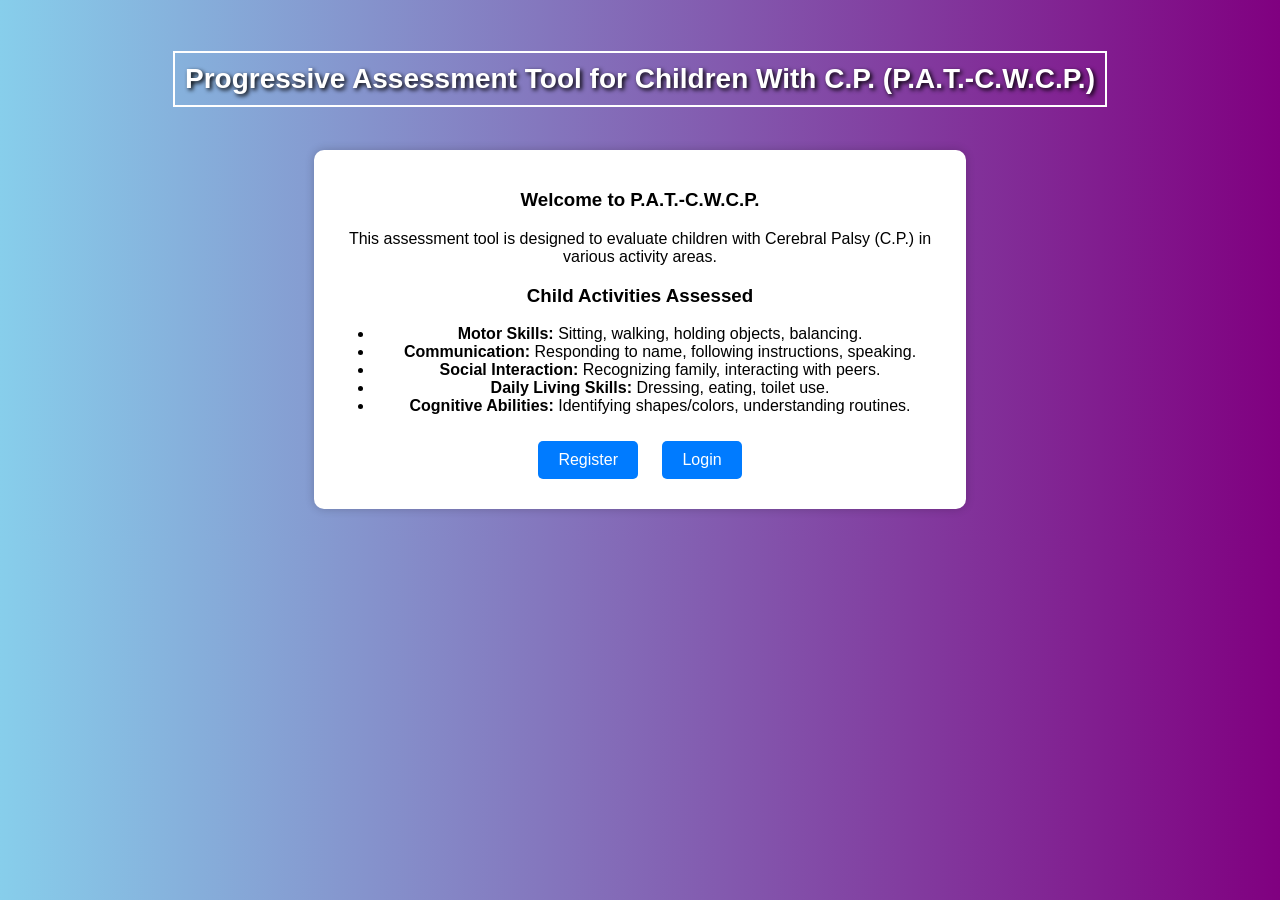
<file: index.html>
<!DOCTYPE html>
<html lang="en">
<head>
    <meta charset="UTF-8">
    <meta name="viewport" content="width=device-width, initial-scale=1.0">
    <title>P.A.T.-C.W.C.P.</title>
    <link rel="stylesheet" href="styles.css">
</head>
<body>
    <h2>Progressive Assessment Tool for Children With C.P. (P.A.T.-C.W.C.P.)</h2>

    <div class="container">
        <h3>Welcome to P.A.T.-C.W.C.P.</h3>
        <p>This assessment tool is designed to evaluate children with Cerebral Palsy (C.P.) in various activity areas.</p>

        <h3>Child Activities Assessed</h3>
        <ul>
            <li><strong>Motor Skills:</strong> Sitting, walking, holding objects, balancing.</li>
            <li><strong>Communication:</strong> Responding to name, following instructions, speaking.</li>
            <li><strong>Social Interaction:</strong> Recognizing family, interacting with peers.</li>
            <li><strong>Daily Living Skills:</strong> Dressing, eating, toilet use.</li>
            <li><strong>Cognitive Abilities:</strong> Identifying shapes/colors, understanding routines.</li>
        </ul>

        <div class="button-container">
            <button onclick="window.location.href='register.html'">Register</button>
            <button onclick="window.location.href='login.html'">Login</button>
        </div>
    </div>
</body>
</html>
</file>
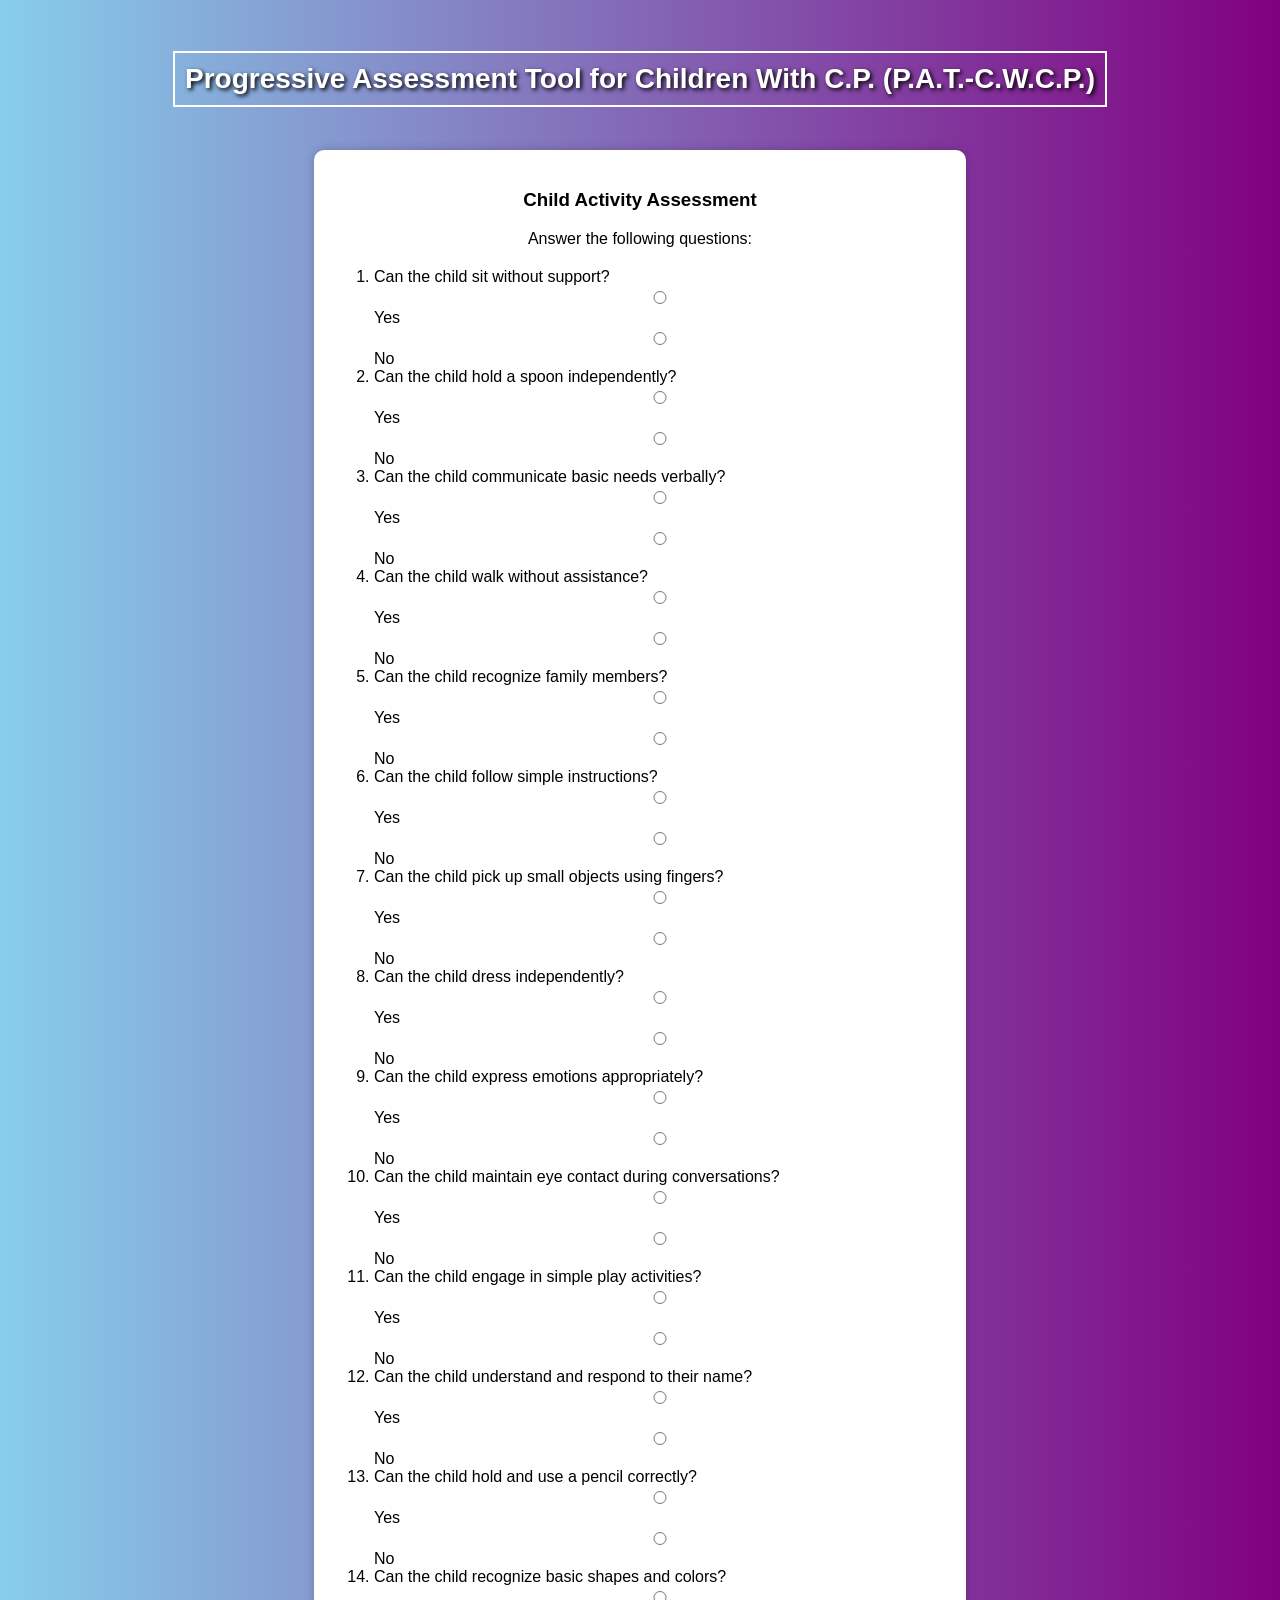
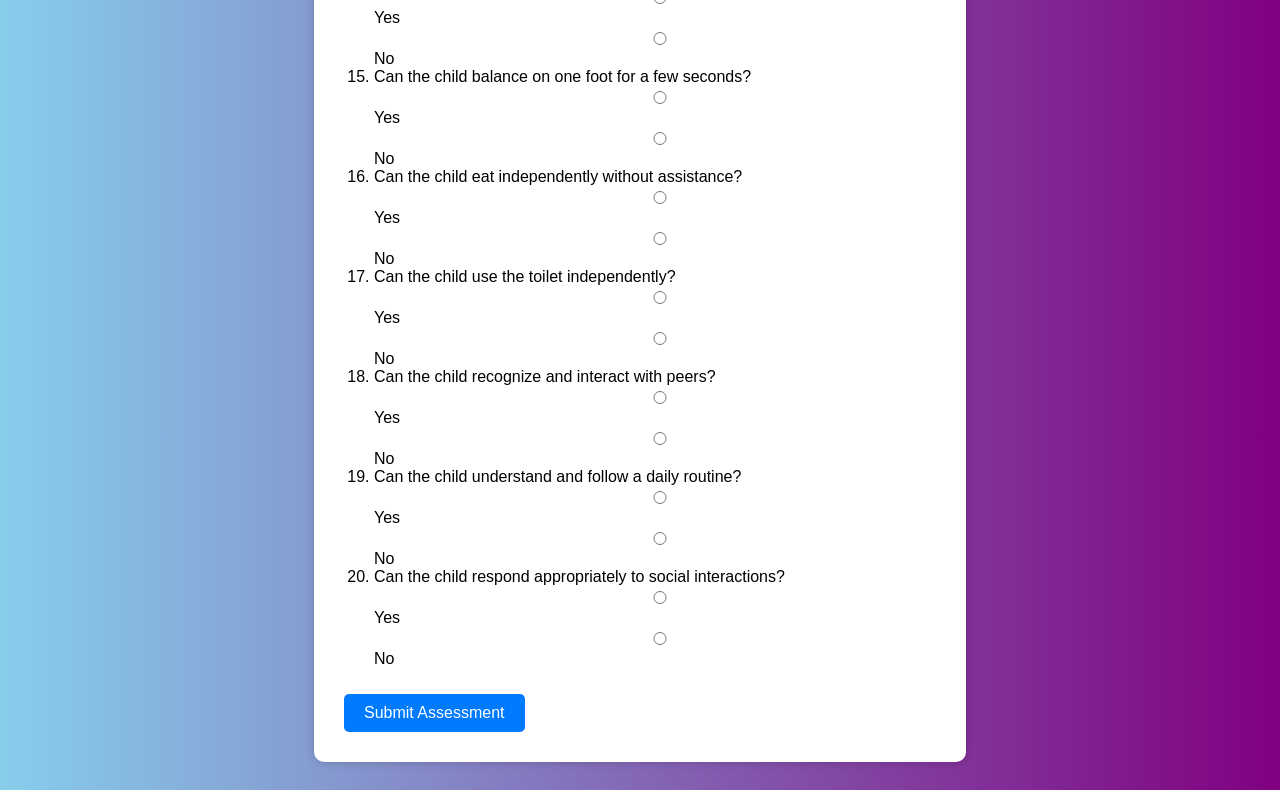
<file: assessment.html>
<!DOCTYPE html>
<html lang="en">
<head>
    <meta charset="UTF-8">
    <meta name="viewport" content="width=device-width, initial-scale=1.0">
    <title>Assessment - P.A.T.-C.W.C.P.</title>
    <link rel="stylesheet" href="styles.css">
</head>
<body>
    <h2>Progressive Assessment Tool for Children With C.P. (P.A.T.-C.W.C.P.)</h2>

    <div class="container">
        <h3>Child Activity Assessment</h3>
        <p>Answer the following questions:</p>

        <form id="assessment-form">
            <ol>
                <li>Can the child sit without support?
                    <input type="radio" name="q1" value="yes"> Yes
                    <input type="radio" name="q1" value="no"> No
                </li>
                <li>Can the child hold a spoon independently?
                    <input type="radio" name="q2" value="yes"> Yes
                    <input type="radio" name="q2" value="no"> No
                </li>
                <li>Can the child communicate basic needs verbally?
                    <input type="radio" name="q3" value="yes"> Yes
                    <input type="radio" name="q3" value="no"> No
                </li>
                <li>Can the child walk without assistance?
                    <input type="radio" name="q4" value="yes"> Yes
                    <input type="radio" name="q4" value="no"> No
                </li>
                <li>Can the child recognize family members?
                    <input type="radio" name="q5" value="yes"> Yes
                    <input type="radio" name="q5" value="no"> No
                </li>
                <li>Can the child follow simple instructions?
                    <input type="radio" name="q6" value="yes"> Yes
                    <input type="radio" name="q6" value="no"> No
                </li>
                <li>Can the child pick up small objects using fingers?
                    <input type="radio" name="q7" value="yes"> Yes
                    <input type="radio" name="q7" value="no"> No
                </li>
                <li>Can the child dress independently?
                    <input type="radio" name="q8" value="yes"> Yes
                    <input type="radio" name="q8" value="no"> No
                </li>
                <li>Can the child express emotions appropriately?
                    <input type="radio" name="q9" value="yes"> Yes
                    <input type="radio" name="q9" value="no"> No
                </li>
                <li>Can the child maintain eye contact during conversations?
                    <input type="radio" name="q10" value="yes"> Yes
                    <input type="radio" name="q10" value="no"> No
                </li>
                <li>Can the child engage in simple play activities?
                    <input type="radio" name="q11" value="yes"> Yes
                    <input type="radio" name="q11" value="no"> No
                </li>
                <li>Can the child understand and respond to their name?
                    <input type="radio" name="q12" value="yes"> Yes
                    <input type="radio" name="q12" value="no"> No
                </li>
                <li>Can the child hold and use a pencil correctly?
                    <input type="radio" name="q13" value="yes"> Yes
                    <input type="radio" name="q13" value="no"> No
                </li>
                <li>Can the child recognize basic shapes and colors?
                    <input type="radio" name="q14" value="yes"> Yes
                    <input type="radio" name="q14" value="no"> No
                </li>
                <li>Can the child balance on one foot for a few seconds?
                    <input type="radio" name="q15" value="yes"> Yes
                    <input type="radio" name="q15" value="no"> No
                </li>
                <li>Can the child eat independently without assistance?
                    <input type="radio" name="q16" value="yes"> Yes
                    <input type="radio" name="q16" value="no"> No
                </li>
                <li>Can the child use the toilet independently?
                    <input type="radio" name="q17" value="yes"> Yes
                    <input type="radio" name="q17" value="no"> No
                </li>
                <li>Can the child recognize and interact with peers?
                    <input type="radio" name="q18" value="yes"> Yes
                    <input type="radio" name="q18" value="no"> No
                </li>
                <li>Can the child understand and follow a daily routine?
                    <input type="radio" name="q19" value="yes"> Yes
                    <input type="radio" name="q19" value="no"> No
                </li>
                <li>Can the child respond appropriately to social interactions?
                    <input type="radio" name="q20" value="yes"> Yes
                    <input type="radio" name="q20" value="no"> No
                </li>
            </ol>

            <button type="submit">Submit Assessment</button>
        </form>
    </div>

    <script src="script.js"></script>
</body>
</html>
</file>
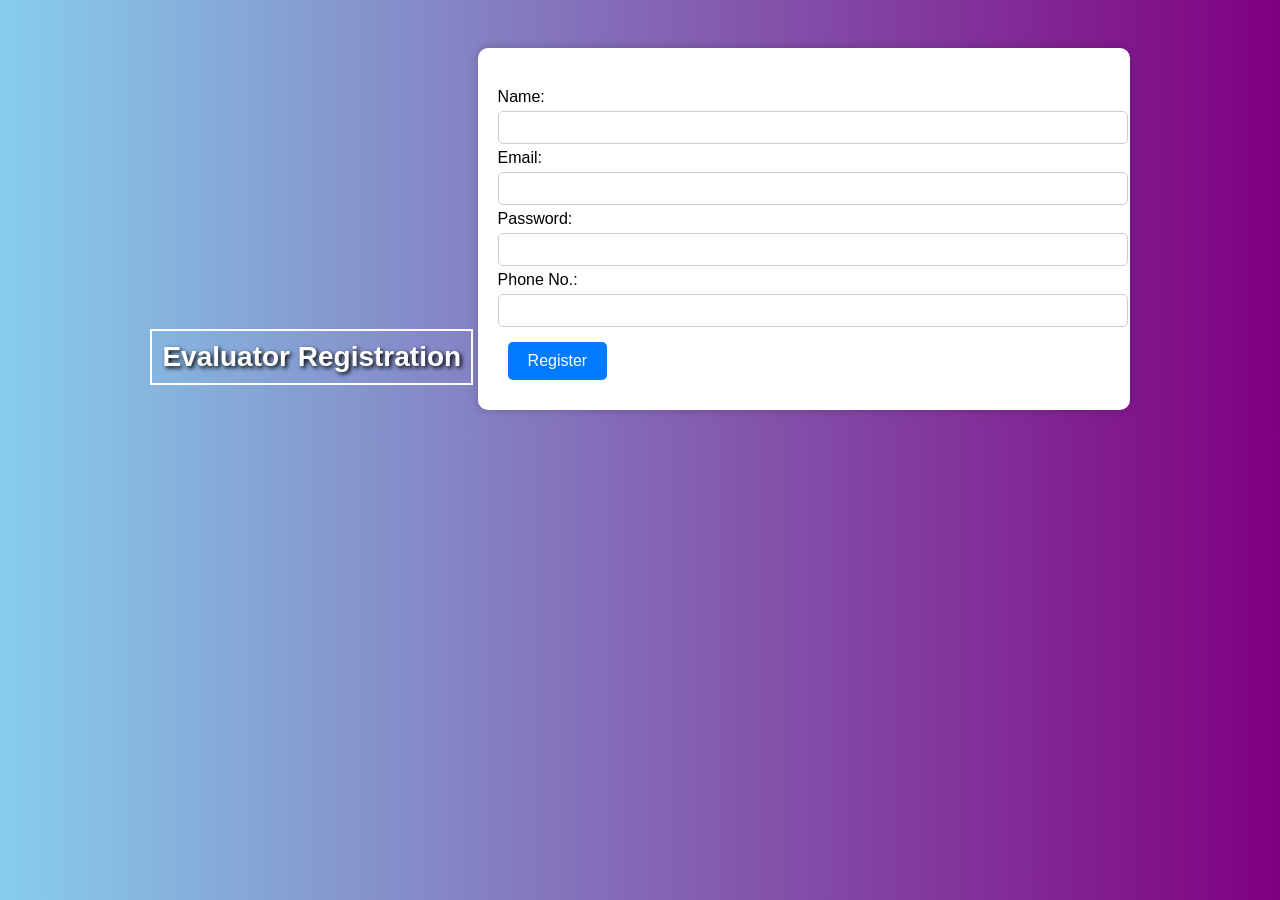
<file: evaluator.html>
<!DOCTYPE html>
<html lang="en">
<head>
    <meta charset="UTF-8">
    <meta name="viewport" content="width=device-width, initial-scale=1.0">
    <title>Evaluator Registration</title>
    <link rel="stylesheet" href="styles.css">
</head>
<body>
    <h2>Evaluator Registration</h2>

    <div class="container">
        <form id="evaluator-form">
            <label>Name:</label>
            <input type="text" id="name" required>

            <label>Email:</label>
            <input type="email" id="email" required>

            <label>Password:</label>
            <input type="password" id="password" required>

            <label>Phone No.:</label>
            <input type="tel" id="phone" required>

            <button type="submit">Register</button>
        </form>
    </div>

    <script src="script.js"></script>
</body>
</html>
</file>
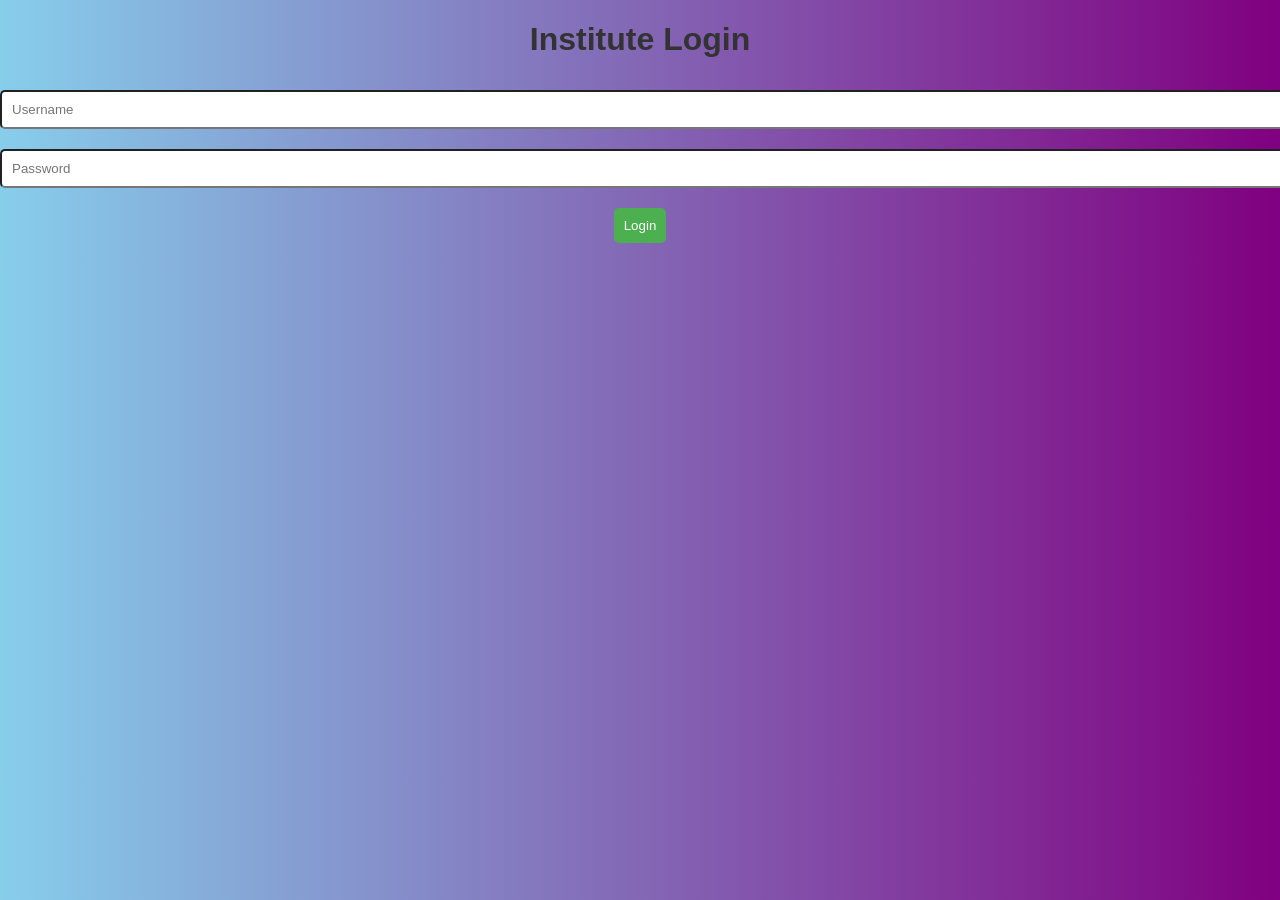
<file: institute-login.html>
<!DOCTYPE html>
<html lang="en">
<head>
    <meta charset="UTF-8">
    <meta name="viewport" content="width=device-width, initial-scale=1.0">
    <title>Institute Login</title>
    <link rel="stylesheet" href="style.css">
</head>
<body>
    <header>
        <h1>Institute Login</h1>
    </header>
    <main>
        <div class="login-container">
            <form id="instituteLoginForm">
                <input type="text" id="instituteUsername" placeholder="Username" required>
                <input type="password" id="institutePassword" placeholder="Password" required>
                <button type="submit">Login</button>
            </form>
            <p id="instituteErrorMessage" class="error-message"></p>
        </div>
    </main>
    <script src="script.js"></script>
</body>
</html>
</file>
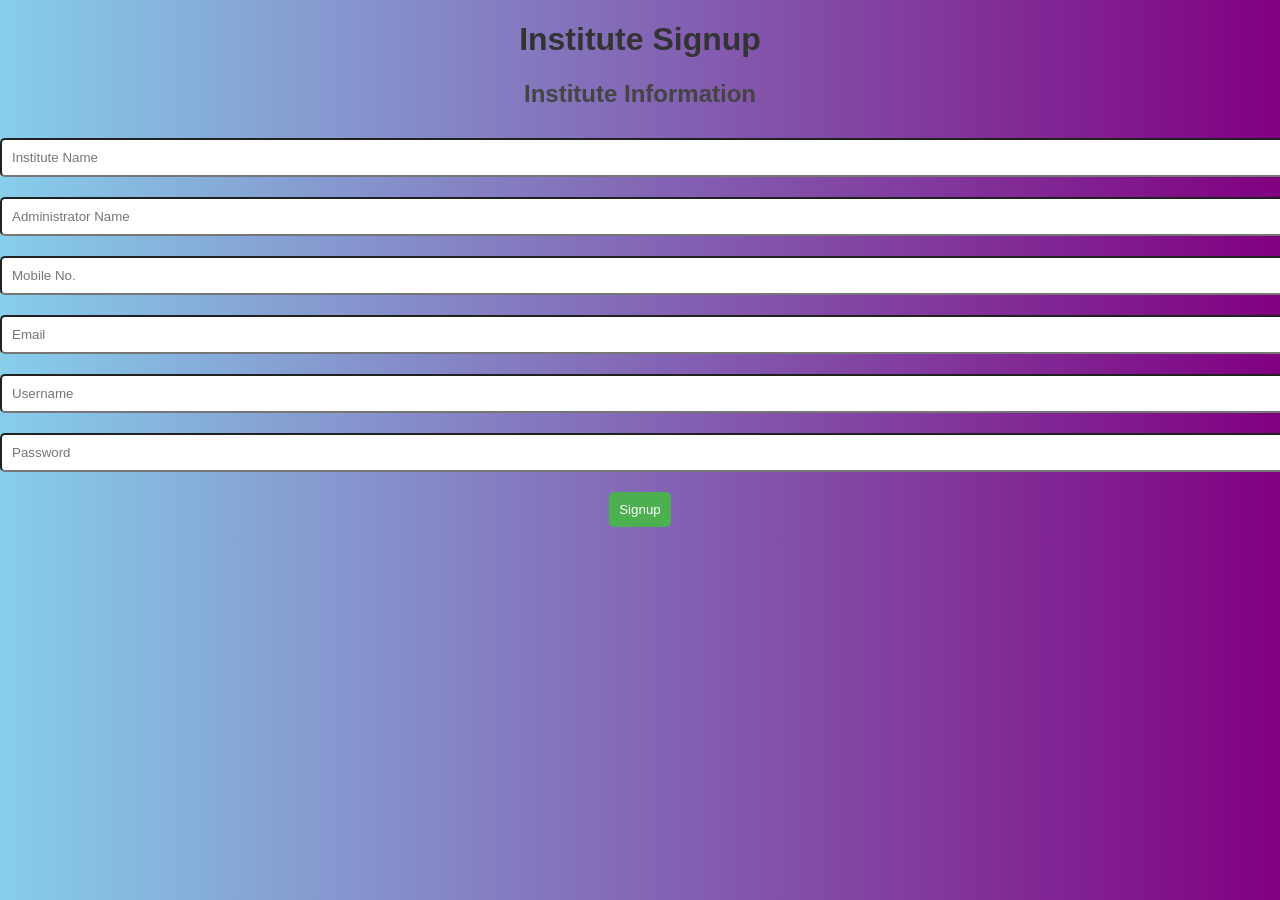
<file: institute-signup.html>
<!DOCTYPE html>
<html lang="en">
<head>
    <meta charset="UTF-8">
    <meta name="viewport" content="width=device-width, initial-scale=1.0">
    <title>Institute Signup</title>
    <link rel="stylesheet" href="style.css">
</head>
<body>
    <header>
        <h1>Institute Signup</h1>
    </header>
    <main>
        <div class="signup-container">
            <form id="instituteSignupForm">
                <h2>Institute Information</h2>
                <input type="text" id="instituteName" placeholder="Institute Name" required>
                <input type="text" id="adminName" placeholder="Administrator Name" required>
                <input type="text" id="mobile" placeholder="Mobile No." required>
                <input type="email" id="email" placeholder="Email" required>
                <input type="text" id="signupUsername" placeholder="Username" required>
                <input type="password" id="signupPassword" placeholder="Password" required>
                <button type="submit">Signup</button>
            </form>
            <p id="signupMessage"></p>
        </div>
    </main>
    <script src="script.js"></script>
</body>
</html>
</file>
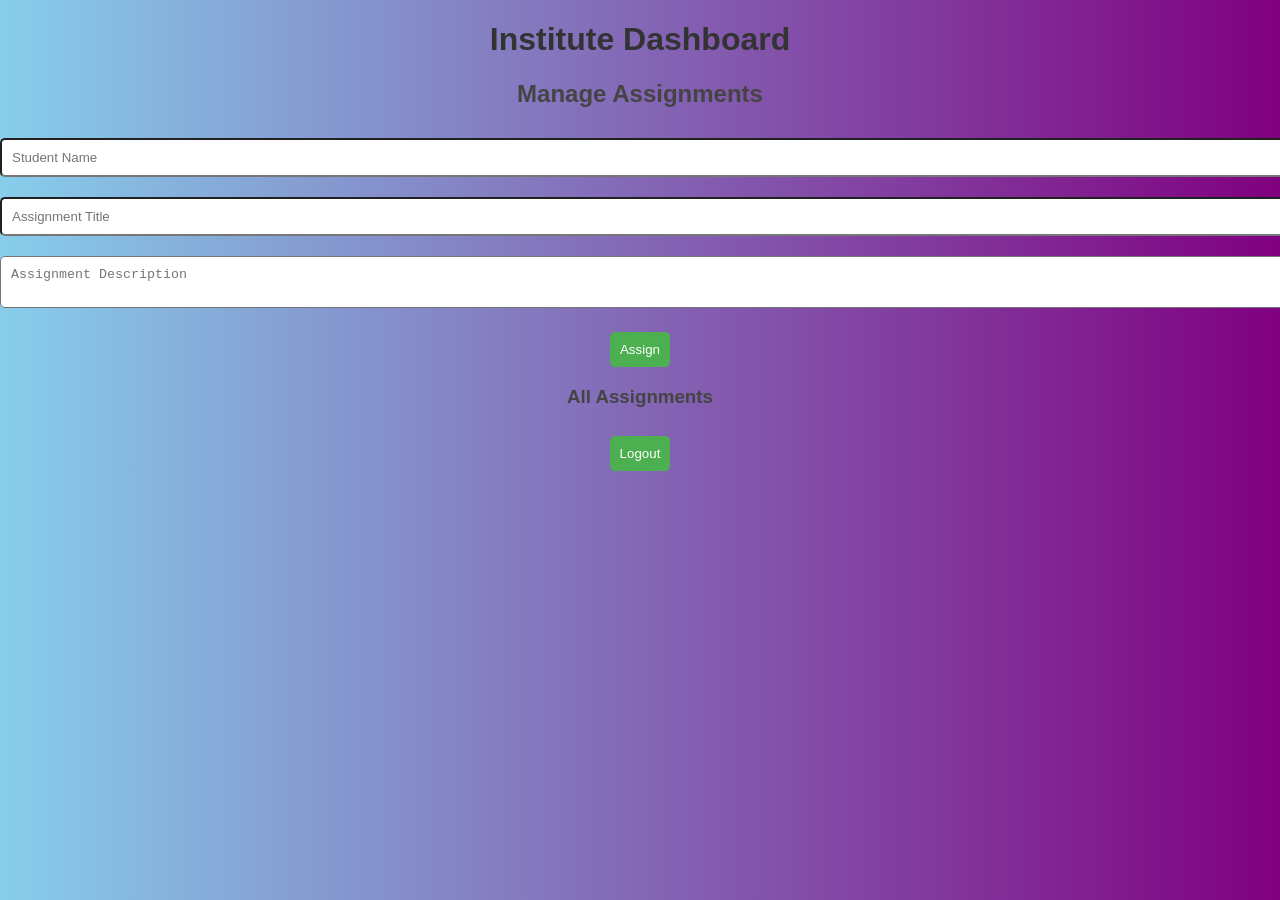
<file: institute.html>
<!DOCTYPE html>
<html lang="en">
<head>
    <meta charset="UTF-8">
    <meta name="viewport" content="width=device-width, initial-scale=1.0">
    <title>Institute Dashboard</title>
    <link rel="stylesheet" href="style.css">
</head>
<body>
    <header>
        <h1>Institute Dashboard</h1>
    </header>
    <main>
        <div class="dashboard">
            <h2>Manage Assignments</h2>
            <form id="assignmentForm">
                <input type="text" id="studentName" placeholder="Student Name" required>
                <input type="text" id="title" placeholder="Assignment Title" required>
                <textarea id="description" placeholder="Assignment Description" required></textarea>
                <button type="submit">Assign</button>
            </form>
            <h3>All Assignments</h3>
            <ul id="all-assignments">
                <!-- Assignment data will load dynamically -->
            </ul>
            <button onclick="logout()">Logout</button>
        </div>
    </main>
    <script src="script.js"></script>
</body>
</html>
</file>
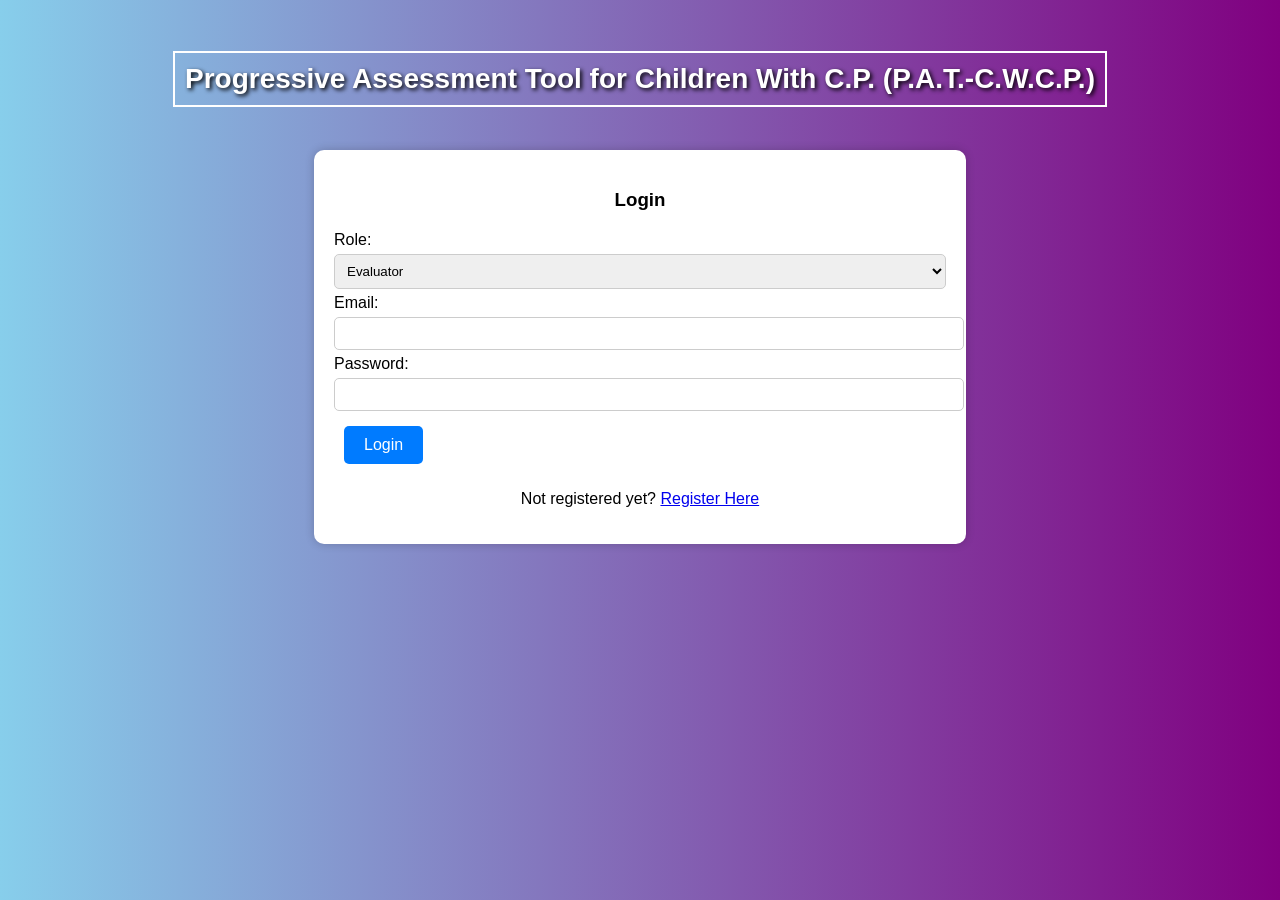
<file: login.html>
<!DOCTYPE html>
<html lang="en">
<head>
    <meta charset="UTF-8">
    <meta name="viewport" content="width=device-width, initial-scale=1.0">
    <title>Login - P.A.T.-C.W.C.P.</title>
    <link rel="stylesheet" href="styles.css">
</head>
<body>
    <h2>Progressive Assessment Tool for Children With C.P. (P.A.T.-C.W.C.P.)</h2>

    <div class="container">
        <h3>Login</h3>
        <form id="login-form">
            <label>Role:</label>
            <select id="login-role" required>
                <option value="evaluator">Evaluator</option>
                <option value="parent">Parent</option>
            </select>

            <label>Email:</label>
            <input type="email" id="login-email" required>

            <label>Password:</label>
            <input type="password" id="login-password" required>

            <button type="submit">Login</button>
        </form>

        <p>Not registered yet? <a href="register.html">Register Here</a></p>
    </div>

    <script src="script.js"></script>
</body>
</html>
</file>
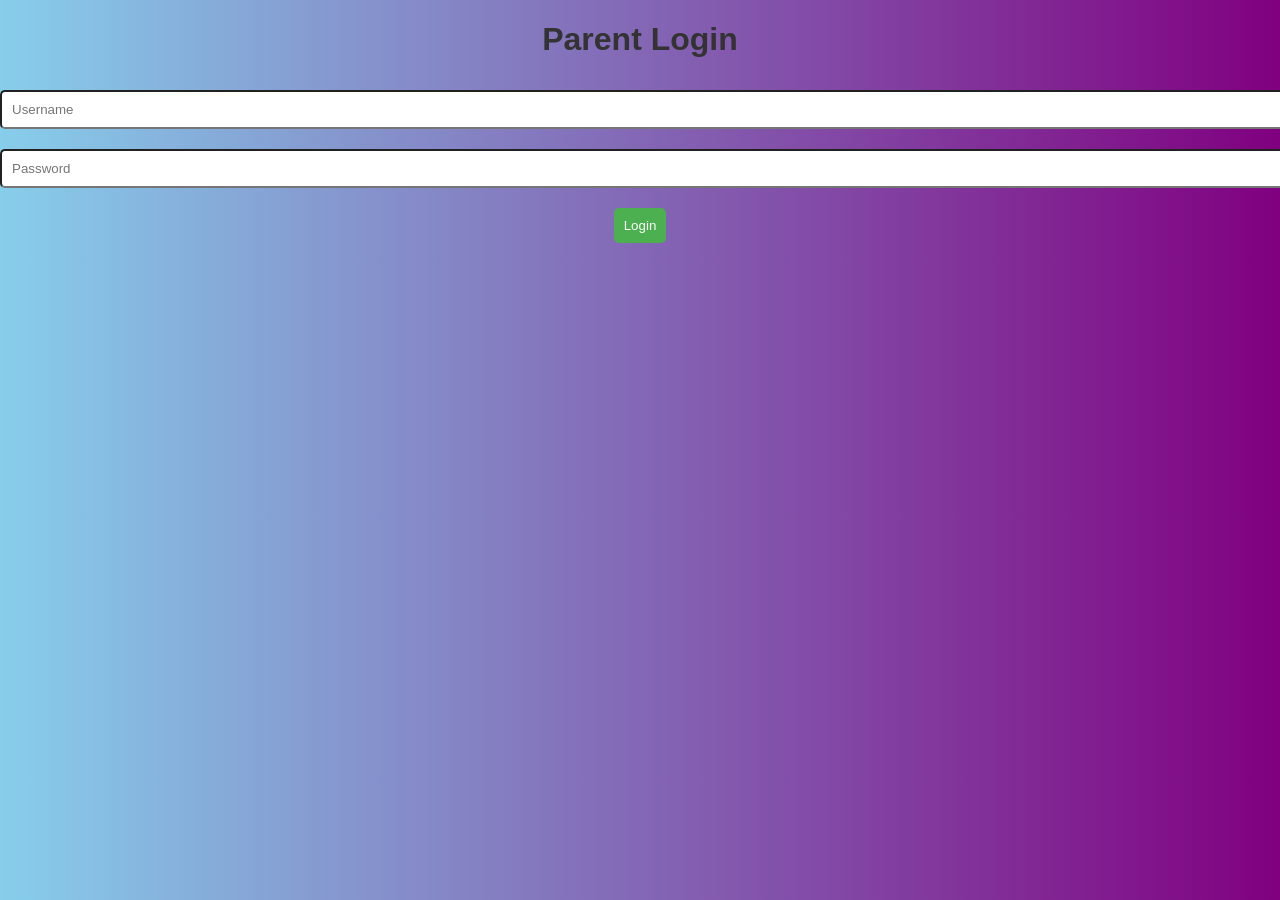
<file: parent-login.html>
<!DOCTYPE html>
<html lang="en">
<head>
    <meta charset="UTF-8">
    <meta name="viewport" content="width=device-width, initial-scale=1.0">
    <title>Parent Login</title>
    <link rel="stylesheet" href="style.css">
</head>
<body>
    <header>
        <h1>Parent Login</h1>
    </header>
    <main>
        <div class="login-container">
            <form id="parentLoginForm">
                <input type="text" id="parentUsername" placeholder="Username" required>
                <input type="password" id="parentPassword" placeholder="Password" required>
                <button type="submit">Login</button>
            </form>
            <p id="parentErrorMessage" class="error-message"></p>
        </div>
    </main>
    <script src="script.js"></script>
</body>
</html>
</file>
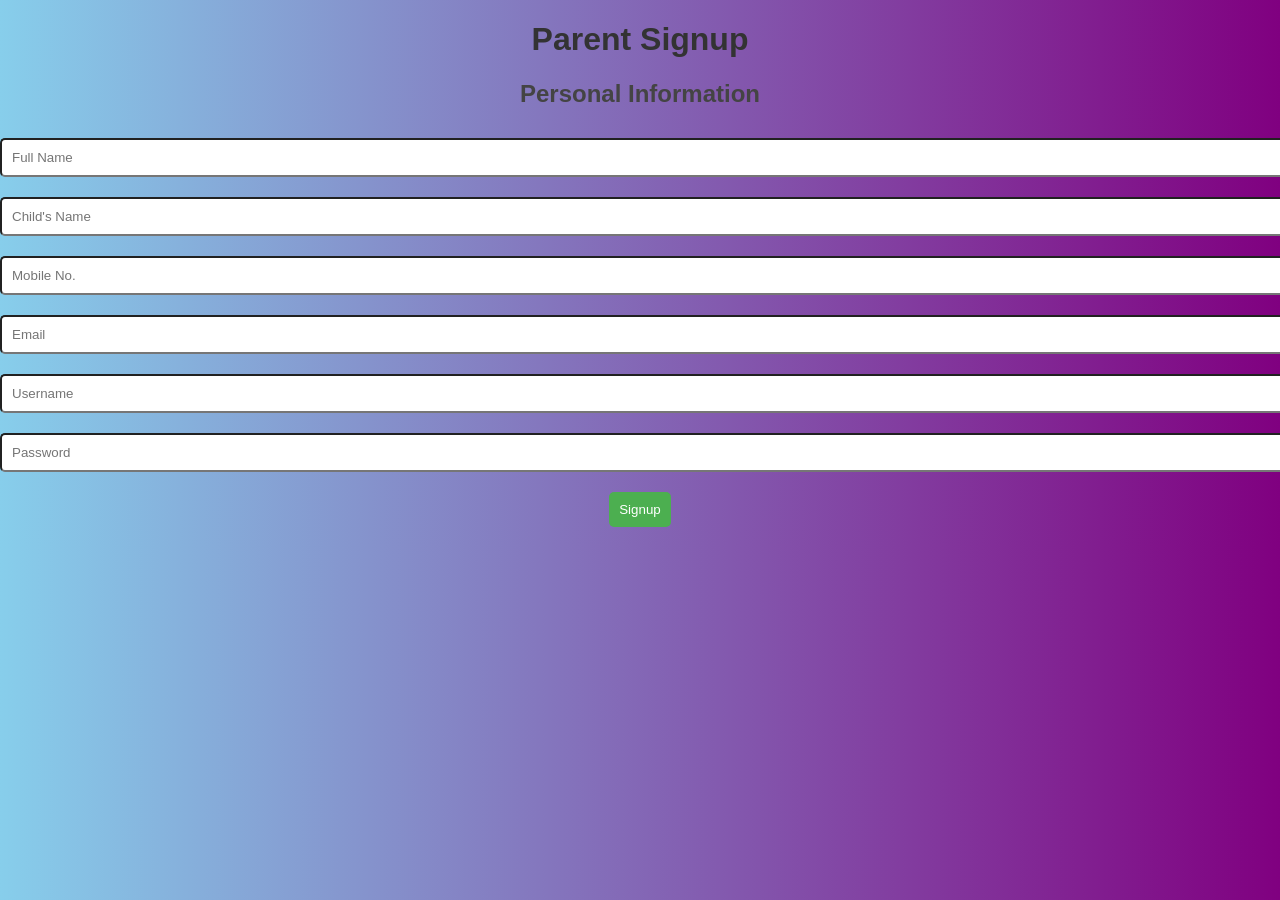
<file: parent-signup.html>
<!DOCTYPE html>
<html lang="en">
<head>
    <meta charset="UTF-8">
    <meta name="viewport" content="width=device-width, initial-scale=1.0">
    <title>Parent Signup</title>
    <link rel="stylesheet" href="style.css">
</head>
<body>
    <header>
        <h1>Parent Signup</h1>
    </header>
    <main>
        <div class="signup-container">
            <form id="parentSignupForm">
                <h2>Personal Information</h2>
                <input type="text" id="parentName" placeholder="Full Name" required>
                <input type="text" id="childName" placeholder="Child's Name" required>
                <input type="text" id="mobile" placeholder="Mobile No." required>
                <input type="email" id="email" placeholder="Email" required>
                <input type="text" id="signupUsername" placeholder="Username" required>
                <input type="password" id="signupPassword" placeholder="Password" required>
                <button type="submit">Signup</button>
            </form>
            <p id="signupMessage"></p>
        </div>
    </main>
    <script src="script.js"></script>
</body>
</html>
</file>
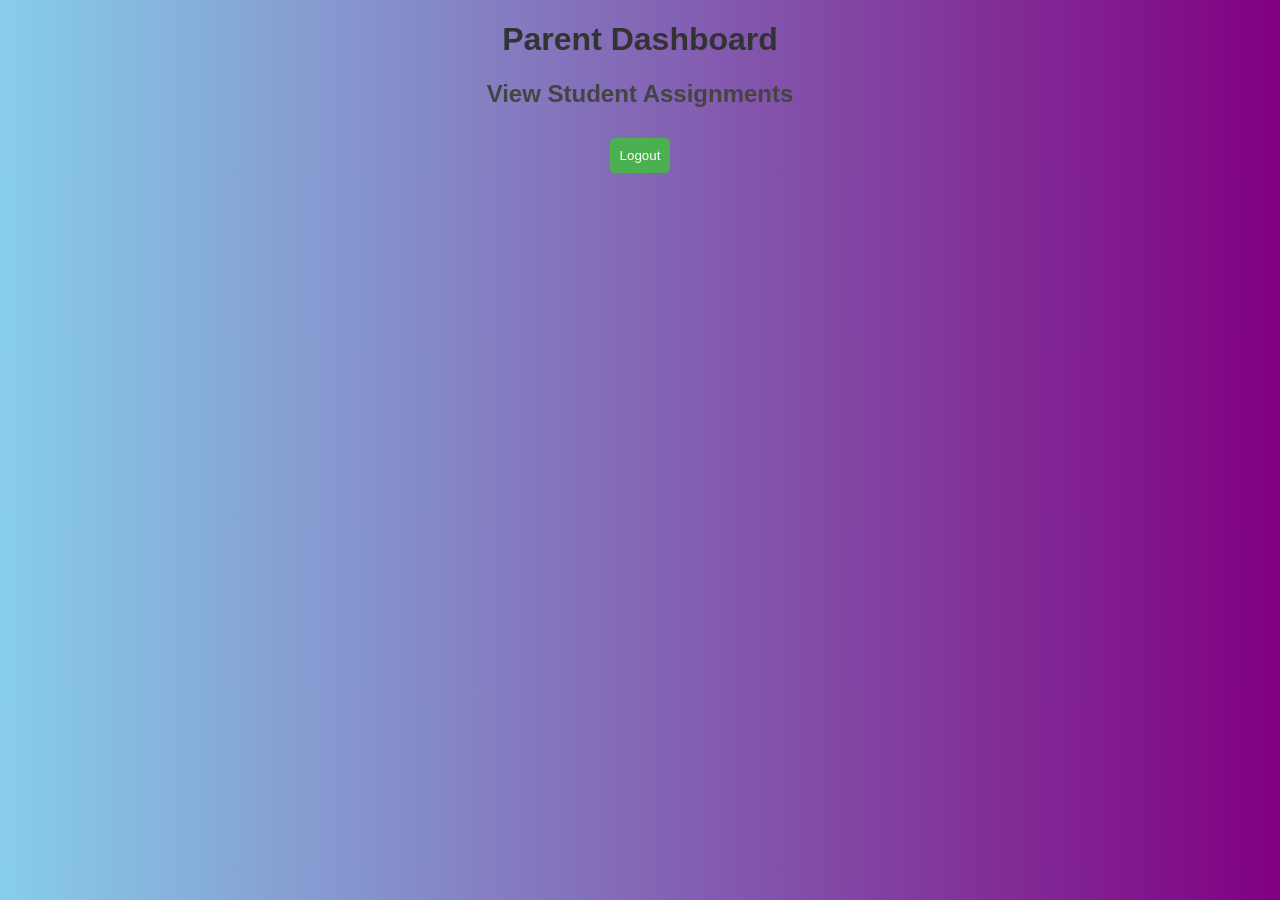
<file: parent.html>
<!DOCTYPE html>
<html lang="en">
<head>
    <meta charset="UTF-8">
    <meta name="viewport" content="width=device-width, initial-scale=1.0">
    <title>Parent Dashboard</title>
    <link rel="stylesheet" href="style.css">
</head>
<body>
    <header>
        <h1>Parent Dashboard</h1>
    </header>
    <main>
        <div class="dashboard">
            <h2>View Student Assignments</h2>
            <ul id="parent-assignments">
                <!-- Assignment data will load dynamically -->
            </ul>
            <button onclick="logout()">Logout</button>
        </div>
    </main>
    <script src="script.js"></script>
</body>
</html>
</file>
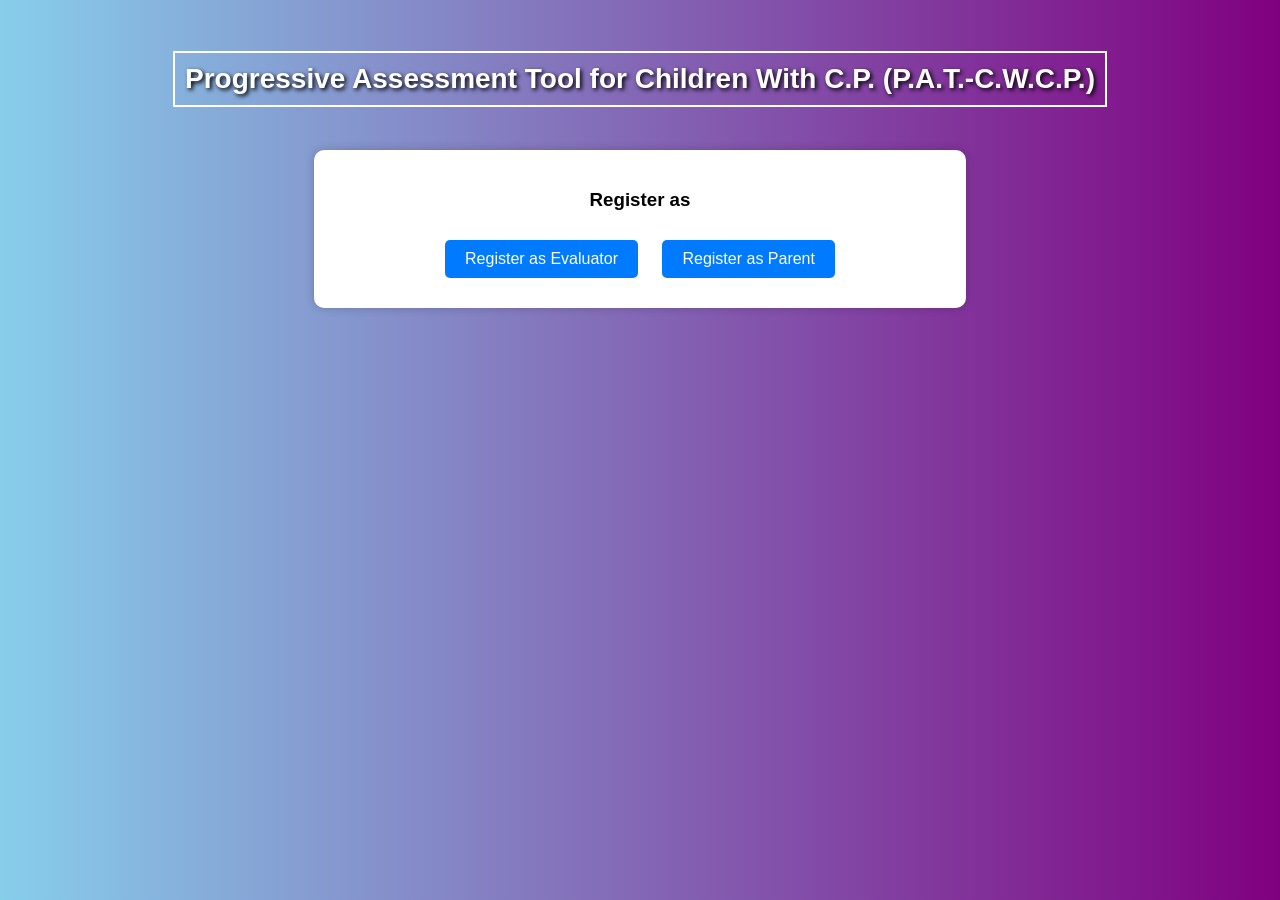
<file: register.html>
<!DOCTYPE html>
<html lang="en">
<head>
    <meta charset="UTF-8">
    <meta name="viewport" content="width=device-width, initial-scale=1.0">
    <title>Register - P.A.T.-C.W.C.P.</title>
    <link rel="stylesheet" href="styles.css">
</head>
<body>
    <h2>Progressive Assessment Tool for Children With C.P. (P.A.T.-C.W.C.P.)</h2>

    <div class="container">
        <h3>Register as</h3>
        <div class="button-container">
            <button onclick="window.location.href='evaluator.html'">Register as Evaluator</button>
            <button onclick="window.location.href='parent.html'">Register as Parent</button>
        </div>
    </div>
</body>
</html>
</file>
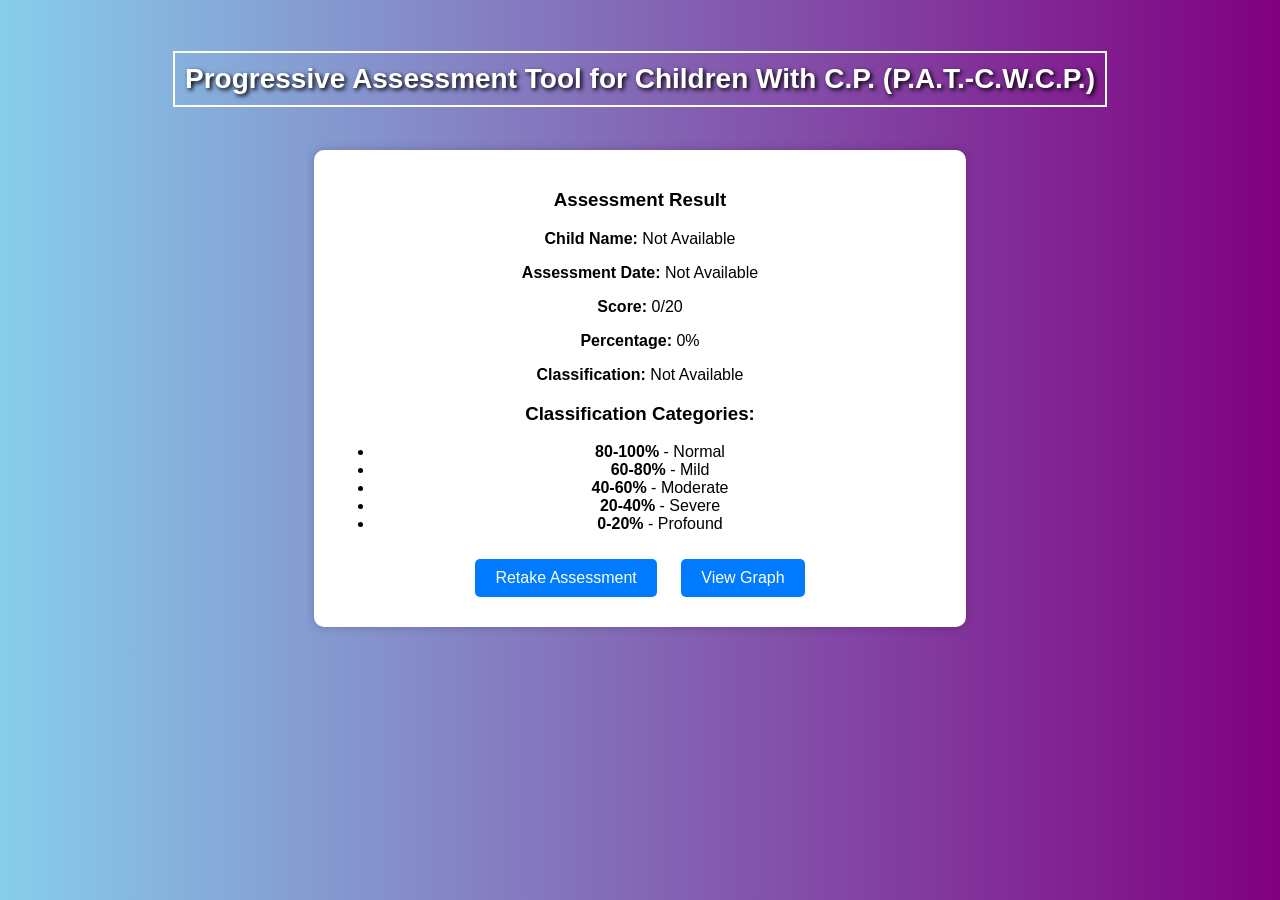
<file: result.html>
<!DOCTYPE html>
<html lang="en">
<head>
    <meta charset="UTF-8">
    <meta name="viewport" content="width=device-width, initial-scale=1.0">
    <title>Assessment Result - P.A.T.-C.W.C.P.</title>
    <link rel="stylesheet" href="styles.css">
</head>
<body>
    <h2>Progressive Assessment Tool for Children With C.P. (P.A.T.-C.W.C.P.)</h2>

    <div class="container">
        <h3>Assessment Result</h3>
        <p><strong>Child Name:</strong> <span id="child-name"></span></p>
        <p><strong>Assessment Date:</strong> <span id="assessment-date"></span></p>
        <p><strong>Score:</strong> <span id="score"></span>/20</p>
        <p><strong>Percentage:</strong> <span id="percentage"></span>%</p>
        <p><strong>Classification:</strong> <span id="classification"></span></p>

        <h3>Classification Categories:</h3>
        <ul>
            <li><strong>80-100%</strong> - Normal</li>
            <li><strong>60-80%</strong> - Mild</li>
            <li><strong>40-60%</strong> - Moderate</li>
            <li><strong>20-40%</strong> - Severe</li>
            <li><strong>0-20%</strong> - Profound</li>
        </ul>

        <button onclick="window.location.href='assessment.html'">Retake Assessment</button>
        <button onclick="window.location.href='graph.html'">View Graph</button>
    </div>

    <script>
        // Retrieve assessment results from localStorage
        let score = localStorage.getItem("assessmentScore");
        let percentage = localStorage.getItem("assessmentPercentage");
        let classification = localStorage.getItem("classification");
        let childName = localStorage.getItem("childName") || "Not Available";
        let assessmentDate = localStorage.getItem("assessmentDate") || "Not Available";

        // Display results
        document.getElementById("score").innerText = score || "0";
        document.getElementById("percentage").innerText = percentage || "0";
        document.getElementById("classification").innerText = classification || "Not Available";
        document.getElementById("child-name").innerText = childName;
        document.getElementById("assessment-date").innerText = assessmentDate;
    </script>
</body>
</html>
</file>
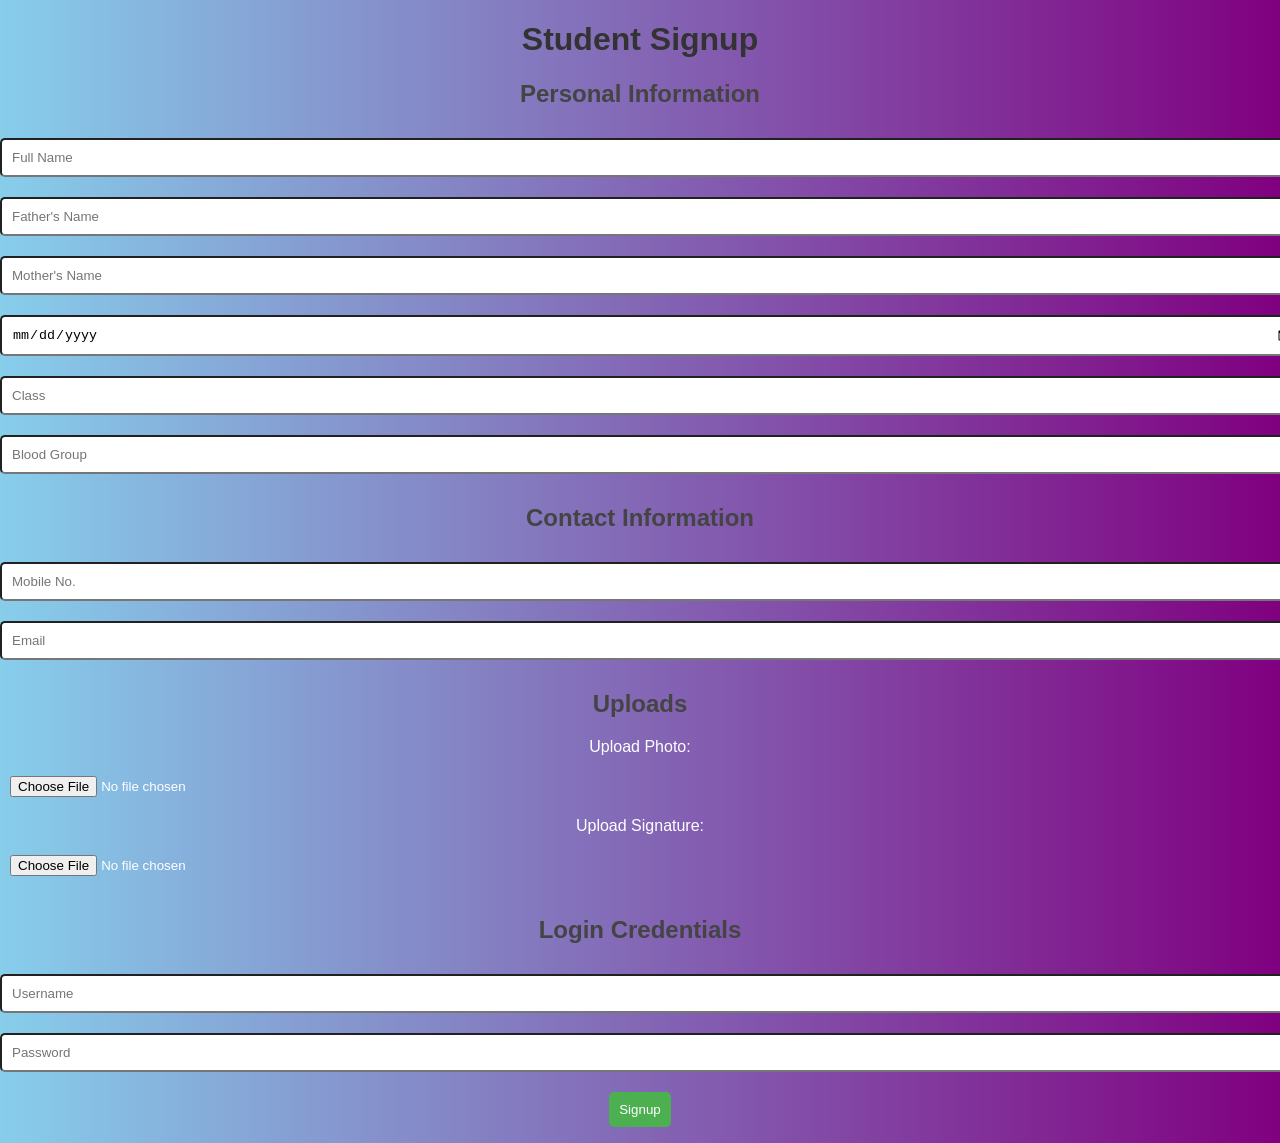
<file: signup.html>
<!DOCTYPE html>
<html lang="en">
<head>
    <meta charset="UTF-8">
    <meta name="viewport" content="width=device-width, initial-scale=1.0">
    <title>Student Signup</title>
    <link rel="stylesheet" href="style.css">
</head>
<body>
    <header>
        <h1>Student Signup</h1>
    </header>
    <main>
        <div class="signup-container">
            <form id="studentSignupForm" enctype="multipart/form-data">
                <h2>Personal Information</h2>
                <input type="text" id="studentName" placeholder="Full Name" required>
                <input type="text" id="fatherName" placeholder="Father's Name" required>
                <input type="text" id="motherName" placeholder="Mother's Name" required>
                <input type="date" id="dob" placeholder="Date of Birth" required>
                <input type="text" id="class" placeholder="Class" required>
                <input type="text" id="bloodGroup" placeholder="Blood Group" required>

                <h2>Contact Information</h2>
                <input type="text" id="mobile" placeholder="Mobile No." required>
                <input type="email" id="email" placeholder="Email" required>

                <h2>Uploads</h2>
                <label>Upload Photo:</label>
                <input type="file" id="photo" accept="image/*" required>
                <label>Upload Signature:</label>
                <input type="file" id="signature" accept="image/*" required>

                <h2>Login Credentials</h2>
                <input type="text" id="signupUsername" placeholder="Username" required>
                <input type="password" id="signupPassword" placeholder="Password" required>
                <button type="submit">Signup</button>
            </form>
            <p id="signupMessage"></p>
        </div>
    </main>
    <script src="script.js"></script>
</body>
</html>
</file>
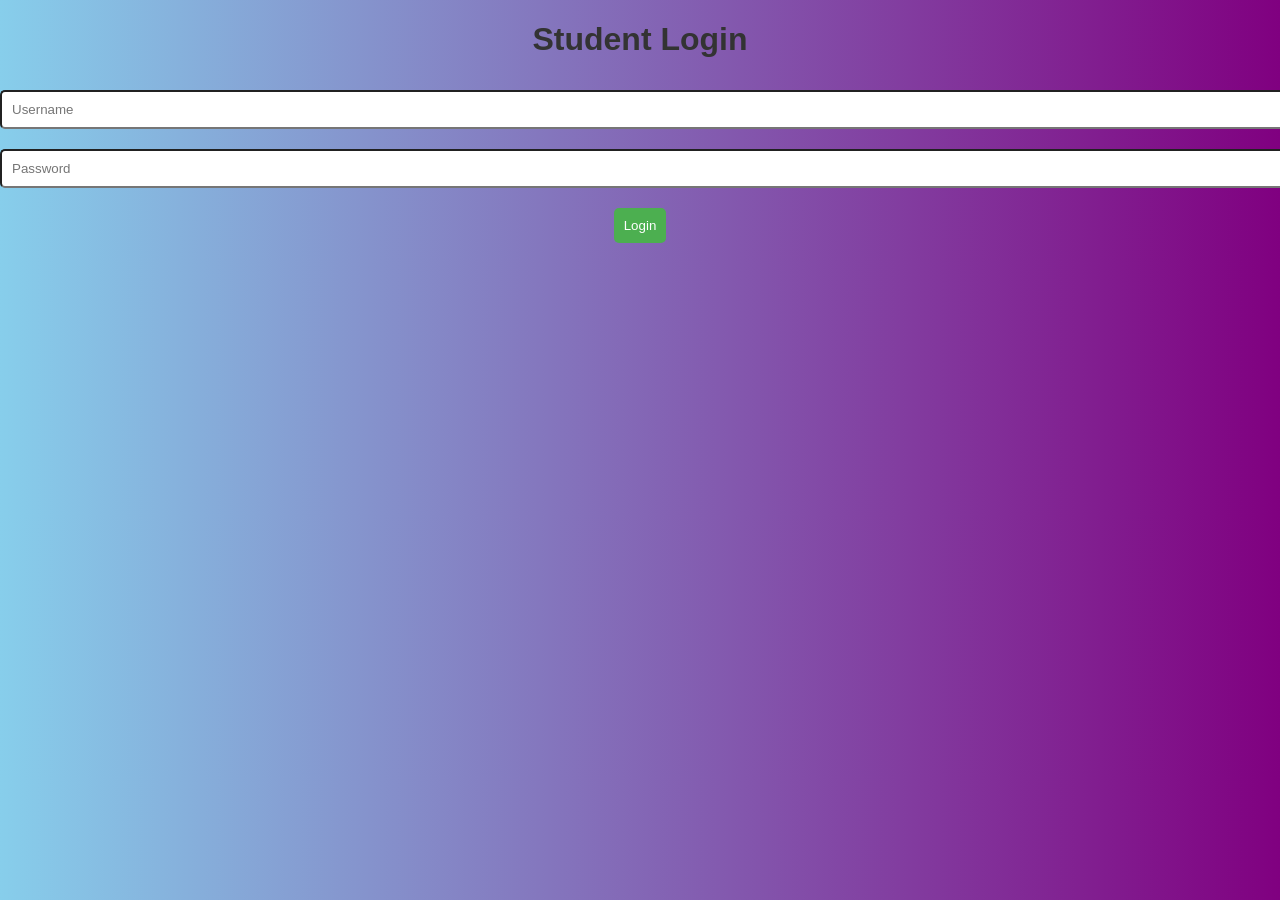
<file: student-login.html>
<!DOCTYPE html>
<html lang="en">
<head>
    <meta charset="UTF-8">
    <meta name="viewport" content="width=device-width, initial-scale=1.0">
    <title>Student Login</title>
    <link rel="stylesheet" href="style.css">
</head>
<body>
    <header>
        <h1>Student Login</h1>
    </header>
    <main>
        <div class="login-container">
            <form id="studentLoginForm">
                <input type="text" id="studentUsername" placeholder="Username" required>
                <input type="password" id="studentPassword" placeholder="Password" required>
                <button type="submit">Login</button>
            </form>
            <p id="studentErrorMessage" class="error-message"></p>
        </div>
    </main>
    <script src="script.js"></script>
</body>
</html>
</file>
<file: styles.css>
body {
    font-family: Arial, sans-serif;
    background: linear-gradient(to right, skyblue, purple);
    text-align: center;
    padding: 20px;
}

h2 {
    font-size: 28px;
    font-weight: bold;
    color: #fff;
    text-shadow: 2px 2px 4px black;
    border: 2px solid white;
    padding: 10px;
    display: inline-block;
}

.container {
    background: white;
    padding: 20px;
    border-radius: 10px;
    display: inline-block;
    box-shadow: 0px 0px 10px rgba(0, 0, 0, 0.2);
    margin-top: 20px;
    width: 50%;
}

button {
    background: #007BFF;
    color: white;
    padding: 10px 20px;
    border: none;
    border-radius: 5px;
    cursor: pointer;
    font-size: 16px;
    margin: 10px;
}

button:hover {
    background: #0056b3;
}

form {
    text-align: left;
    margin-top: 20px;
}

input, select {
    width: 100%;
    padding: 8px;
    margin: 5px 0;
    border: 1px solid #ccc;
    border-radius: 5px;
}
</file>
<file: style.css>
/* Background Gradient */
body {
    background: linear-gradient(to right, skyblue, purple);
    font-family: Arial, sans-serif;
    text-align: center;
    padding: 50px;
    color: white;
    margin: 0;
}

/* Main App Container */
#app {
    max-width: 600px;
    margin: auto;
    background: rgba(255, 255, 255, 0.8); /* Light background for content */
    padding: 30px;
    border-radius: 10px;
    box-shadow: 0 0 10px rgba(0, 0, 0, 0.1);
}

/* Header Styling */
h1 {
    color: #333;
    font-size: 2em;
}

h2 {
    color: #444;
}

h3 {
    color: #444;
}

h4 {
    color: #555;
}

/* Animated University Name */
#university-name {
    font-size: 2.5em;
    font-weight: bold;
    color: #FF6347;
    animation: fadeInOut 5s infinite;
}

/* Animation for University Name */
@keyframes fadeInOut {
    0% { opacity: 0; transform: translateY(-20px); }
    50% { opacity: 1; transform: translateY(0); }
    100% { opacity: 0; transform: translateY(20px); }
}

/* Contact and Knowledge Section */
#contact-support, #knowledge-about {
    margin-top: 40px;
    padding: 20px;
    background-color: rgba(255, 255, 255, 0.8);
    border-radius: 10px;
}

button {
    background-color: #4CAF50;
    color: white;
    border: none;
    cursor: pointer;
    padding: 10px;
    margin-top: 10px;
    border-radius: 5px;
}

button:hover {
    background-color: #45a049;
}

input, select {
    width: 100%;
    padding: 10px;
    margin: 10px 0;
    border-radius: 5px;
}

textarea {
    width: 100%;
    padding: 10px;
    margin: 10px 0;
    border-radius: 5px;
}

/* Contact Support Section */
#contact-support h3 {
    color: #4CAF50;
}

/* Knowledge About Manovikas */
#knowledge-about h3 {
    color: #FF6347;
}
/* Global Styles */
body {
    font-family: Arial, sans-serif;
    background: linear-gradient(to right, skyblue, purple); /* Background gradient */
    color: white;
    margin: 0;
    padding: 0;
}

/* University Name Animation */
.university-name {
    text-align: center;
    padding: 20px;
    font-size: 30px;
    font-weight: bold;
}

.animated-text {
    animation: fadeIn 3s ease-in-out infinite;
}

/* Mentality Growth Section */
.mentality-growth {
    text-align: center;
    margin-top: 30px;
}

.mentality-title {
    font-size: 24px;
    color: green;
}

.mentality-text {
    font-size: 18px;
    color: green;
    line-height: 1.6;
    padding: 0 20px;
    max-width: 800px;
    margin: 0 auto;
}

/* Support Form */
.support {
    text-align: center;
    margin-top: 50px;
}

#support-form {
    display: inline-block;
    text-align: left;
    padding: 20px;
    background-color: rgba(255, 255, 255, 0.1);
    border-radius: 8px;
    box-shadow: 0 0 10px rgba(0, 0, 0, 0.3);
}

#support-form label {
    font-size: 16px;
    margin-bottom: 5px;
}

#support-form input, #support-form textarea {
    width: 100%;
    padding: 10px;
    margin-bottom: 20px;
    border-radius: 5px;
    border: 1px solid #ccc;
    background-color: rgba(255, 255, 255, 0.1);
}

#support-form button {
    padding: 10px 20px;
    background-color: green;
    color: white;
    border: none;
    border-radius: 5px;
    cursor: pointer;
    font-size: 16px;
}

#support-form button:hover {
    background-color: darkgreen;
}

/* Animation for University Name */
@keyframes fadeIn {
    0% {
        opacity: 0;
    }
    50% {
        opacity: 1;
    }
    100% {
        opacity: 0;
    }
}
</file>
